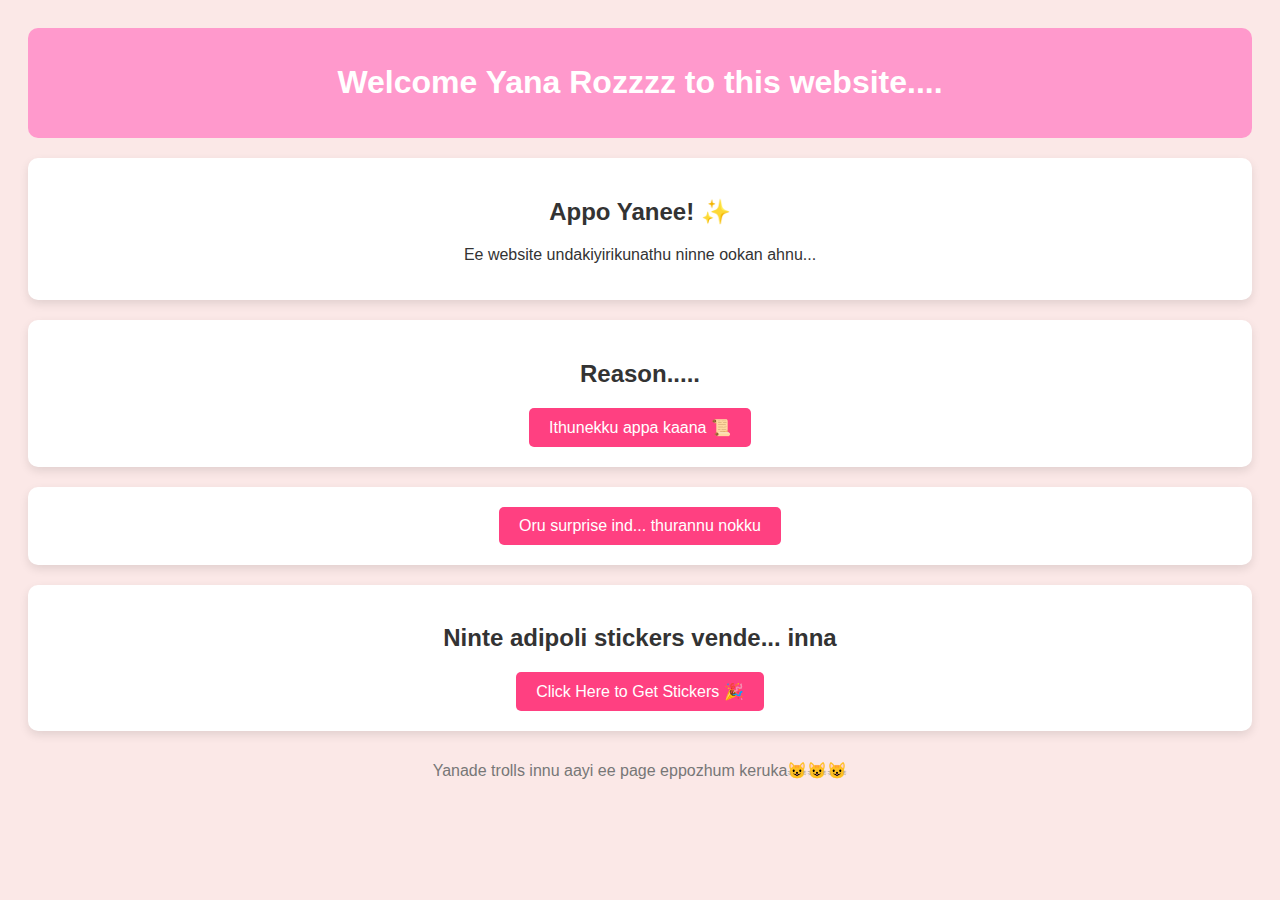
<file: index.html>
<!DOCTYPE html>
<html lang="en">
<head>
    <meta charset="UTF-8">
    <meta name="viewport" content="width=device-width, initial-scale=1.0">
    <title>Official Yana Rosezzz Troll Page🐘🐘🐘</title>
    <link rel="stylesheet" href="styles.css">
</head>
<body>

    <!-- Header -->
    <header>
        <h1>Welcome Yana Rozzzz to this website....</h1>
    </header>

    <!-- Intro Section -->
    <section class="intro">
        <h2>Appo Yanee! ✨</h2>
        <p>Ee website undakiyirikunathu ninne ookan ahnu...</p>
    </section>

    <!-- Motive Section -->
    <section class="EE website undakiyathinte lakshyam😌😌😌">
        <h2>Reason.....</h2>
        <button id="viewMotiveBtn" class="motive-btn">Ithunekku appa kaana 📜</button>
        
        <!-- Hidden Motive 2 Button -->
        <div id="motive2Box" class="hidden">
            
	

	<button id="motive2Btn" class="motive-btn">onnu payye njekku... kuthi pottikalle😂🤌</button>
        </div>
    </section>

    <!-- Surprise Section -->
    <section class="secret">
        <button id="revealBtn">Oru surprise ind... thurannu nokku</button>
        <p id="hiddenMessage" class="hidden">Aye pattiche... ninaku surprise alla ookannu ullathu.....</p>
    </section>

    <!-- Stickers Section -->
<section class="stickers">
    <h2>Ninte adipoli stickers vende... inna</h2>
    <button id="showImagesBtn" class="sticker-btn">Click Here to Get Stickers 🎉</button>

    <!-- Hidden Image Container -->
    <div id="imageContainer" class="hidden">
        <img src="image1.png" alt="Sticker 1" class="sticker-image">
        <img src="image2.png" alt="Sticker 2" class="sticker-image">
        <img src="image3.png" alt="Sticker 3" class="sticker-image">
    </div>
</section>


    <!-- Footer -->
    <footer>
        <p>Yanade trolls innu aayi ee page eppozhum keruka😺😺😺</p>
    </footer>

    <script src="script.js"></script>
</body>
</html>
</file>
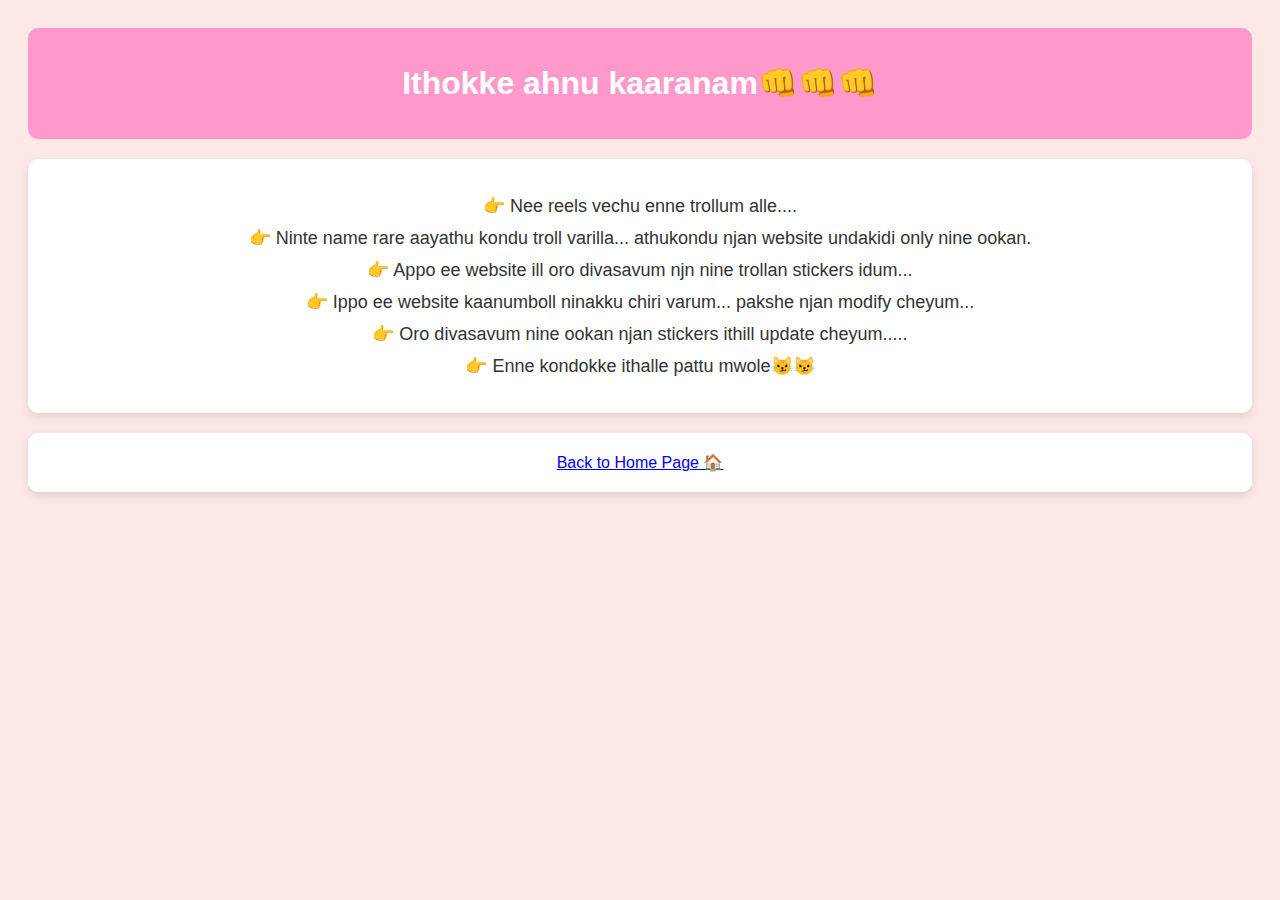
<file: motive.html>
<!DOCTYPE html>
<html lang="en">
<head>
    <meta charset="UTF-8">
    <meta name="viewport" content="width=device-width, initial-scale=1.0">
    <title>Motive - Yana Rozzzz Troll Page</title>
    <link rel="stylesheet" href="styles.css">
</head>
<body>

    <!-- Header -->
    <header>
        <h1>Ithokke ahnu kaaranam👊👊👊</h1>
    </header>

    <!-- Motive Content -->
    <section class="motive-content">
        <ul>
            <li>👉 Nee reels vechu enne trollum alle....</li>
            <li>👉 Ninte name rare aayathu kondu troll varilla... athukondu njan website undakidi only nine ookan.</li>
            <li>👉 Appo ee website ill oro divasavum njn nine trollan stickers idum...</li>
            <li>👉 Ippo ee website kaanumboll ninakku chiri varum... pakshe njan modify cheyum...</li>
            <li>👉 Oro divasavum nine ookan njan stickers ithill update cheyum.....</li>
            <li>👉 Enne kondokke ithalle pattu mwole😼😼</li>
        </ul>
    </section>

    <!-- Back to Home Button -->
    <section class="back-home">
        <a href="index.html" class="back-btn">Back to Home Page 🏠</a>
    </section>

</body>
</html>
</file>
<file: styles.css>
/* General Styles */
body {
    font-family: Arial, sans-serif;
    background-color: #fbe8e7;
    text-align: center;
    padding: 20px;
    color: #333;
}

/* Header */
header {
    background-color: #ff99cc;
    padding: 15px;
    border-radius: 10px;
    color: white;
}

/* Sections */
section {
    margin-top: 20px;
    padding: 20px;
    background: white;
    border-radius: 10px;
    box-shadow: 0 4px 10px rgba(0, 0, 0, 0.1);
}

/* Messages */
ul {
    list-style: none;
    padding: 0;
}

li {
    font-size: 18px;
    margin: 10px 0;
}

/* Surprise Button */
button {
    background: #ff4081;
    color: white;
    border: none;
    padding: 10px 20px;
    border-radius: 5px;
    cursor: pointer;
    font-size: 16px;
    transition: 0.3s;
}

button:hover {
    background: #ff1a66;
}

.hidden {
    display: none;
    font-size: 18px;
    margin-top: 10px;
    color: #ff4081;
}

/* Stickers Button */
.sticker-btn {
    display: inline-block;
    background: #ff4081;
    color: white;
    text-decoration: none;
    padding: 10px 20px;
    border-radius: 5px;
    font-size: 16px;
    transition: 0.3s;
}

.sticker-btn:hover {
    background: #ff1a66;
}

/* Footer */
footer {
    margin-top: 30px;
    color: #777;
}
.hidden {
    display: none;
}

/* Add spacing between the two buttons */
#motive2Box {
    margin-top: 10px; /* Adjust this value to increase or decrease the gap */
}.stickers-gallery {
    text-align: center;
    margin-top: 20px;
}

.stickers-container img {
    width: 150px; /* Adjust size */
    height: auto;
    margin: 10px;
    border-radius: 10px;
    box-shadow: 2px 2px 10px rgba(0, 0, 0, 0.2);
    transition: transform 0.3s;
}

.stickers-container img:hover {
    transform: scale(1.1);
}

.back-home {
    text-align: center;
    margin-top: 20px;
}

.home-btn {
    text-decoration: none;
    background: #ff6600;
    color: white;
    padding: 10px 20px;
    border-radius: 5px;
}
.hidden {
    display: none;
}

.sticker-image {
    width: 150px; /* Adjust size */
    height: auto;
    margin: 10px;
    border-radius: 10px;
    box-shadow: 2px 2px 10px rgba(0, 0, 0, 0.2);
}
</file>
